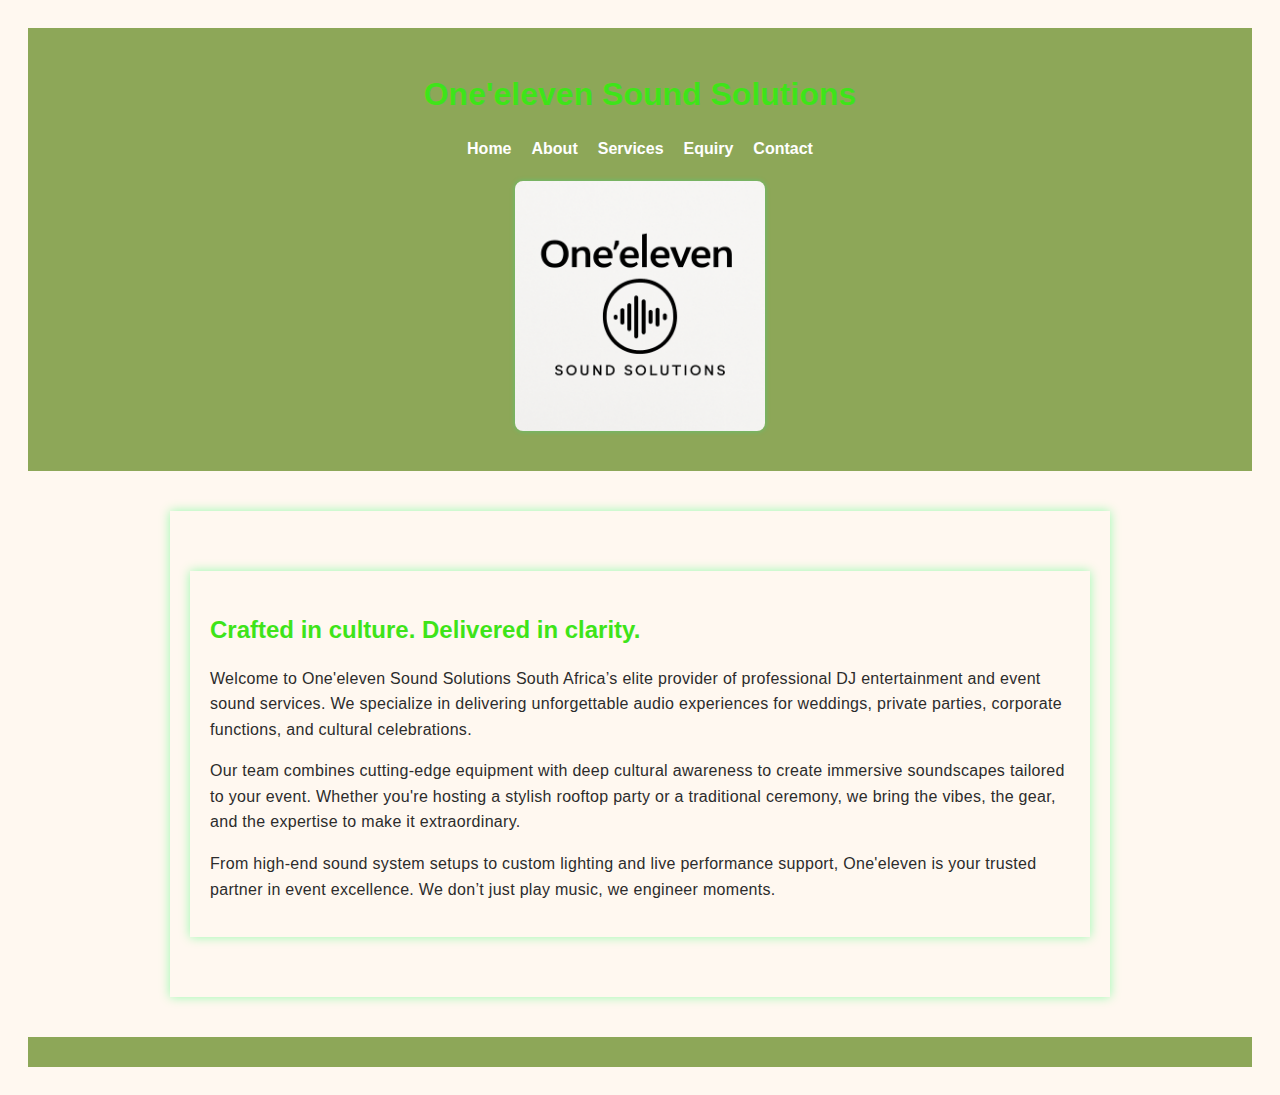
<file: Index.html>
<!DOCTYPE html>
<html lang="en">
    <head>
        <meta charset="UTF-8">
        <title>One'Eleven Sound Solutions</title>
        <link rel="stylesheet" href="myStyle.css">
    </head>
    <body>
        <header>
            <h1>One'eleven Sound Solutions</h1>
            <nav>
                <a href="index.html">Home</a>
                <a href="About.html">About</a>
                <a href="Services.html">Services</a>
                <a href="Enquiry.html">Equiry</a>
                <a href="Contact.html">Contact</a>
            </nav>
            <img src="ONE LOGO.jpeg" alt="one'eleven sound solutions" width="250" height="auto">
        </header>
        <main>
           <main>
                <h2>Crafted in culture. Delivered in clarity.</h2>
                <p>Welcome to One'eleven Sound Solutions South Africa’s elite provider of professional DJ entertainment and event sound services. We specialize in delivering unforgettable audio experiences for weddings, private parties, corporate functions, and cultural celebrations.</p>
                <p>Our team combines cutting-edge equipment with deep cultural awareness to create immersive soundscapes tailored to your event. Whether you're hosting a stylish rooftop party or a traditional ceremony, we bring the vibes, the gear, and the expertise to make it extraordinary.</p>
                <p>From high-end sound system setups to custom lighting and live performance support, One'eleven is your trusted partner in event excellence. We don’t just play music, we engineer moments.</p>
</main>
        </main>
        <footer>
        </footer>
            
    </body>
</html>
</file>
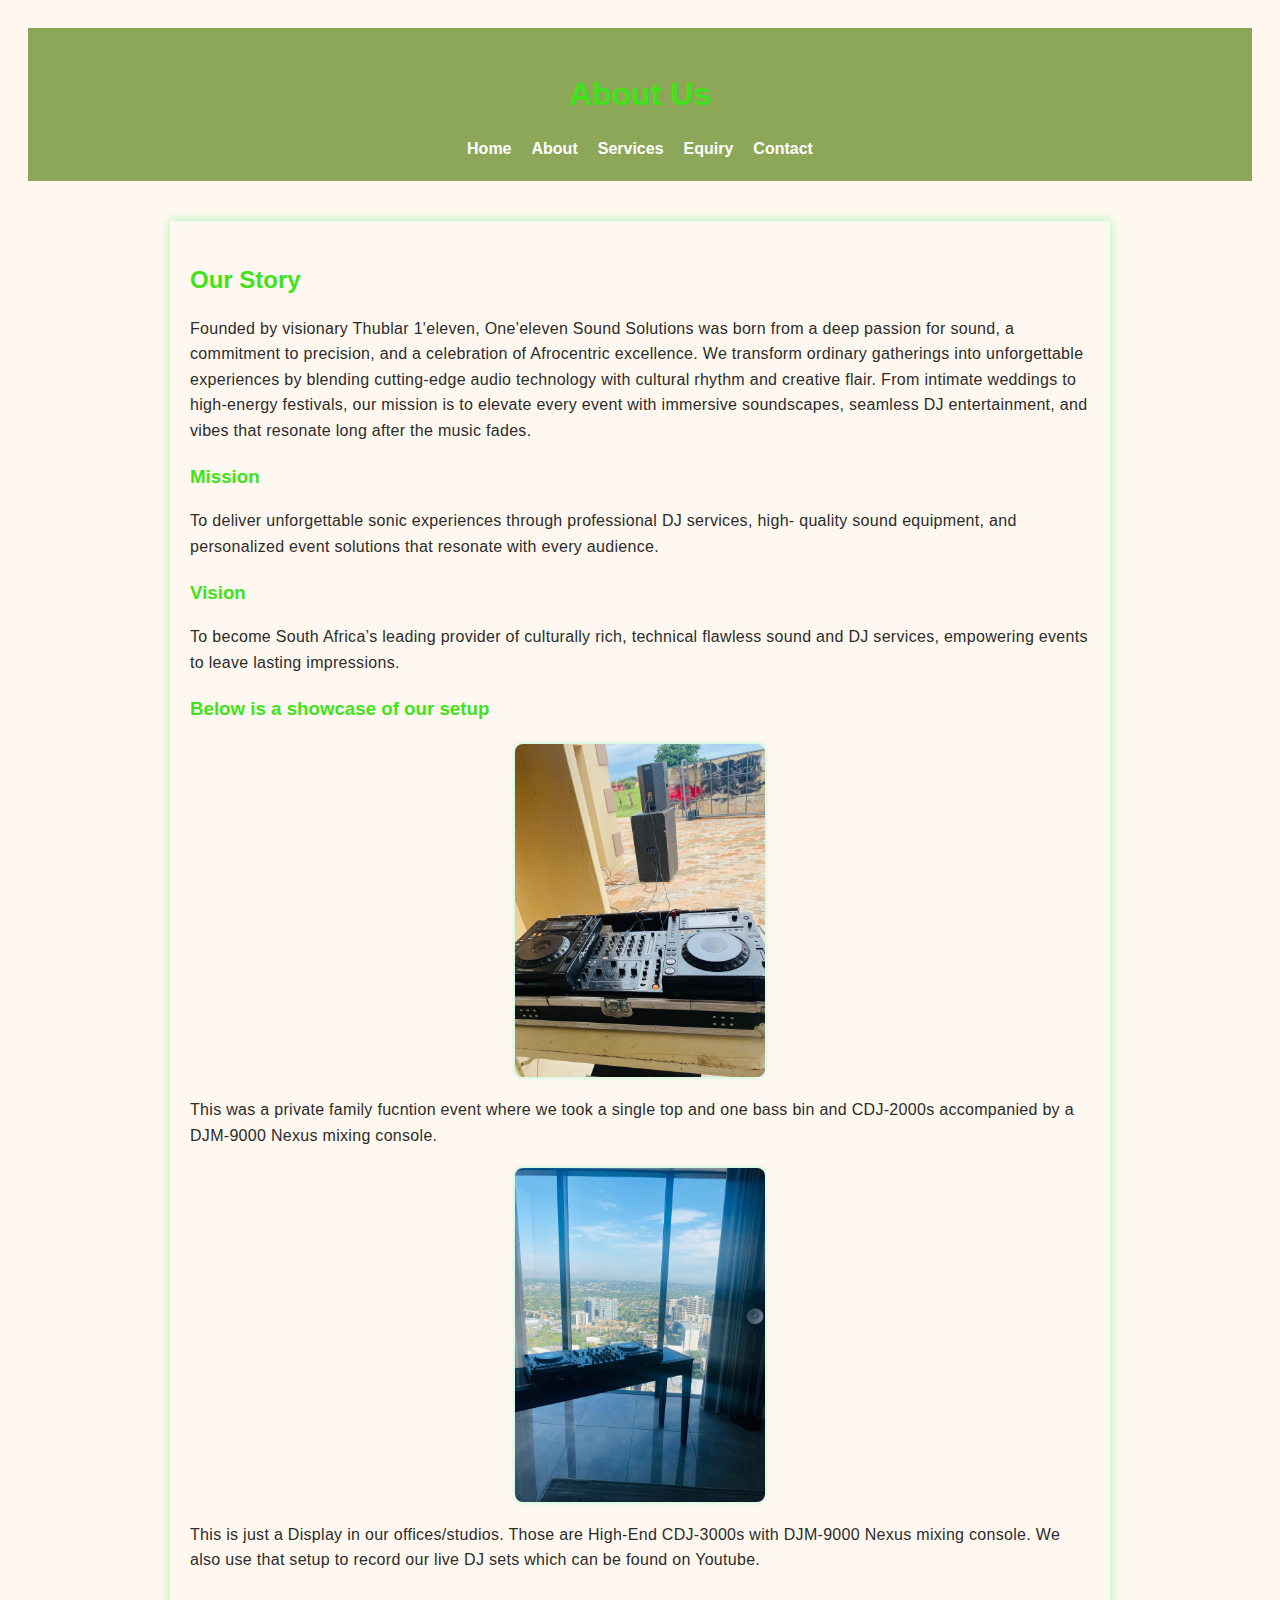
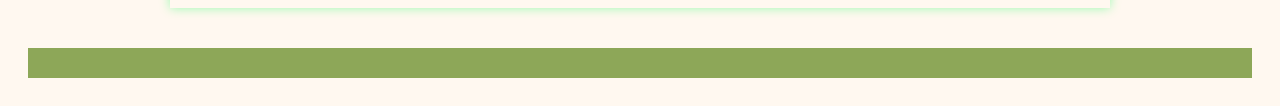
<file: About.html>
<!DOCTYPE html>
<html lang="en">
    <head>
        <meta charset="UTF-8">
        <title>About Us</title>
        <link rel="stylesheet" href="myStyle.css">
    </head>
    <body>
        <header>
            <h1>About Us</h1>
            <nav>
                <a href="index.html">Home</a>
                <a href="About.html">About</a>
                <a href="Services.html">Services</a>
                <a href="Enquiry.html">Equiry</a>
                <a href="Contact.html">Contact</a>
            </nav>
        </header>
        <main>
            <h2>Our Story</h2>
            <p>Founded by visionary Thublar 1'eleven, One'eleven Sound Solutions was born from a deep passion for sound, a commitment to precision, and a celebration of Afrocentric excellence. We transform ordinary gatherings into unforgettable experiences by blending cutting-edge audio technology with cultural rhythm and creative flair. From intimate weddings to high-energy festivals, our mission is to elevate every event with immersive soundscapes, seamless DJ entertainment, and vibes that resonate long after the music fades.</p>
            <h3>Mission</h3>
            <p>To deliver unforgettable sonic experiences through professional DJ services, high- quality sound equipment, and personalized event solutions that resonate with every audience.</p>
            <h3>Vision</h3>
            <p>To become South Africa’s leading provider of culturally rich, technical flawless sound and DJ services, empowering events to leave lasting impressions.</p>

             <h3>Below is a showcase of our setup</h3>
            <img src="Our setup 1.jpeg" alt="one'eleven sound solutions" width="250" height="auto">
            <p>This was a private family fucntion event where we took a single top and one bass bin and CDJ-2000s accompanied by a DJM-9000 Nexus mixing console.</p>

            <img src="Our setup 2.jpeg" alt="one'eleven sound solutions" width="250" height="auto">
            <p>This is just a Display in our offices/studios. Those are High-End CDJ-3000s with DJM-9000 Nexus mixing console. We also use that setup to record our live DJ sets which can be found on Youtube. </p>
        </main>
        <footer>
        </footer>
    </body>
</html>
</file>
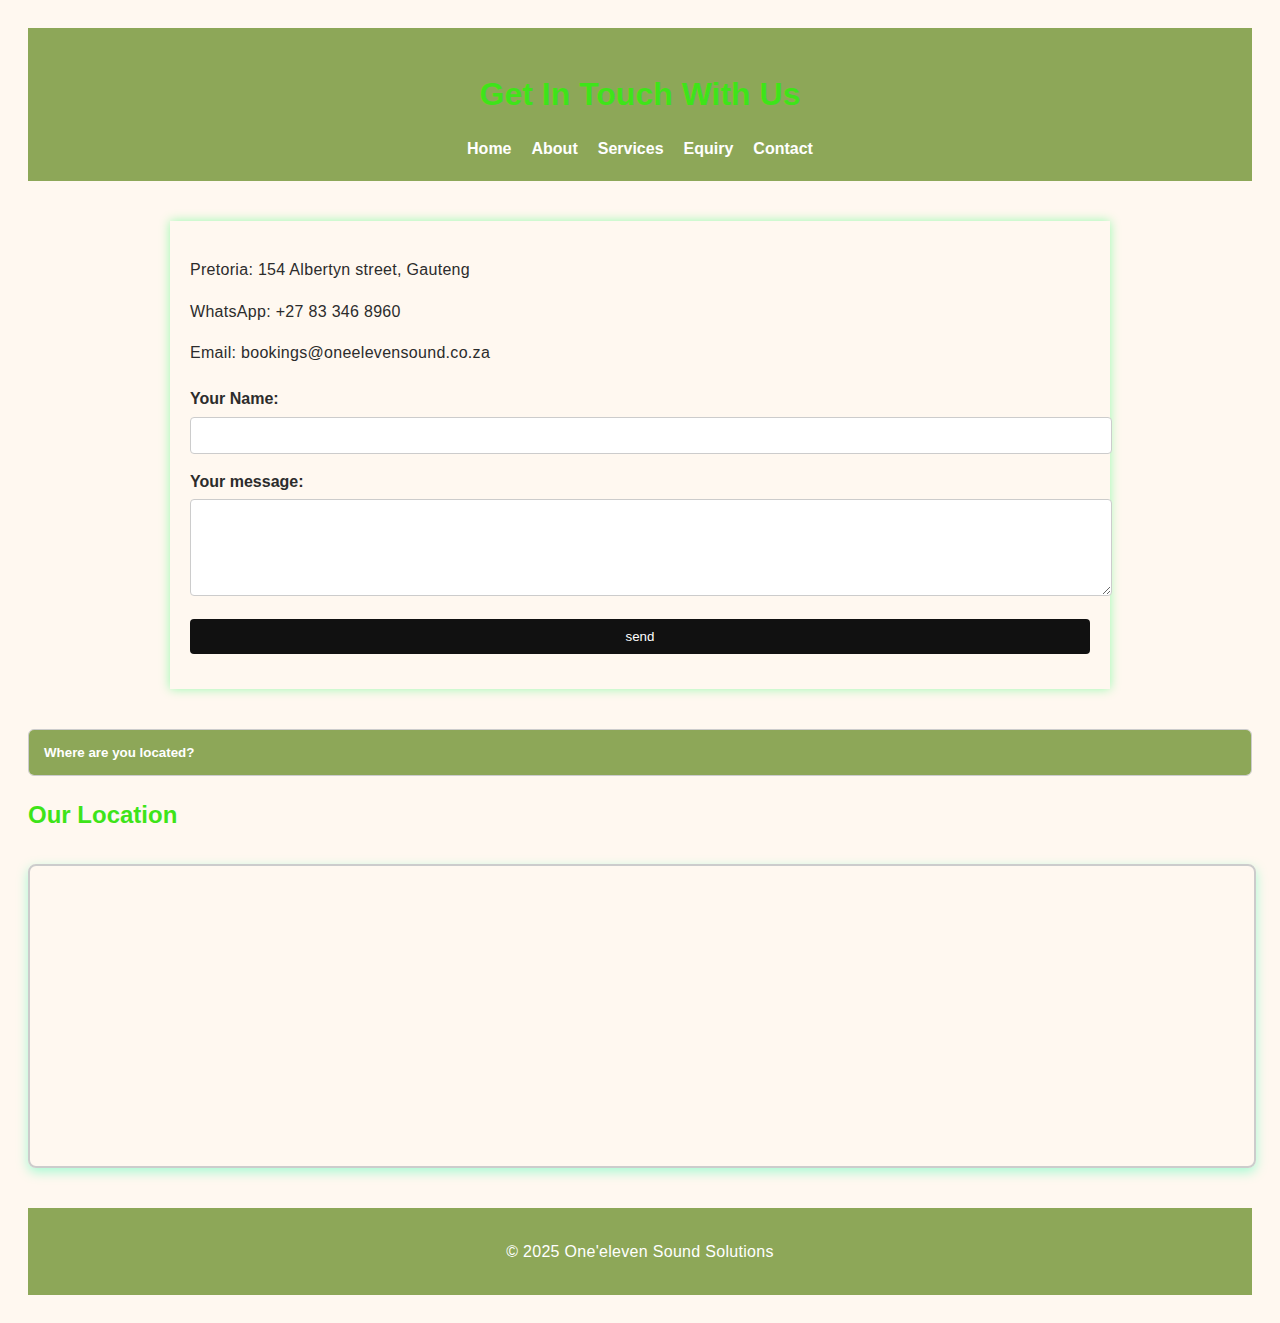
<file: Contact.html>
<!DOCTYPE html>
<html lang="en">
    <head>
        <meta charset="UTF-8">
        <title>Contact US</title>
        <link rel="stylesheet" href="myStyle.css">
        <script src="MyJava.js" defer></script>

    </head>
    <body>
        <header>
            <h1>Get In Touch With Us</h1>
            <nav>
                <a href="index.html">Home</a>
                <a href="About.html">About</a>
                <a href="Services.html">Services</a>
                <a href="Enquiry.html">Equiry</a>
                <a href="Contact.html">Contact</a>
            </nav>
        </header>
        <main>
          <p>Pretoria: 154 Albertyn street, Gauteng</p>
          <p>WhatsApp: +27 83 346 8960</p>
          <p>Email: bookings@oneelevensound.co.za</p>

          <form>
            <label>Your Name:</label>
            <input type="text" id="name" name="name">
            
            <label>Your message:</label>
            <textarea id="message"  name="message" rows="5"></textarea>
            <input type="submit" value="send">
          </form>
        </main> 

            <div class="accordion-item">
            <button class="accordion-header">Where are you located?</button>
            <div class="accordion-body">We’re based in Pretoria, Gauteng at 154 Albertyn Street.</div>
            </div>

        <h2>Our Location</h2>
            <div class="map-container">
             <iframe
            src="https://www.google.com/maps/embed?pb=!1m18!1m12!1m3!1d3582.244264909942!2d28.21976517538363!3d-25.74786797736606!2m3!1f0!2f0!3f0!3m2!1i1024!2i768!4f13.1!3m3!1m2!1s0x1e9561e3c3f3e3f1%3A0x8f3c3f3e3f3e3f3e!2s154%20Albertyn%20St%2C%20Pretoria%2C%20Gauteng!5e0!3m2!1sen!2sza!4v1695760000000!5m2!1sen!2sza"
            width="100%"
            height="300"
            style="border:0;"
            allowfullscreen=""
            loading="lazy"
            referrerpolicy="no-referrer-when-downgrade">
  </iframe>
</div>
        <footer>
            <p>&copy; 2025 One'eleven Sound Solutions</p>
            
        </footer>
    </body>
</html>
</file>
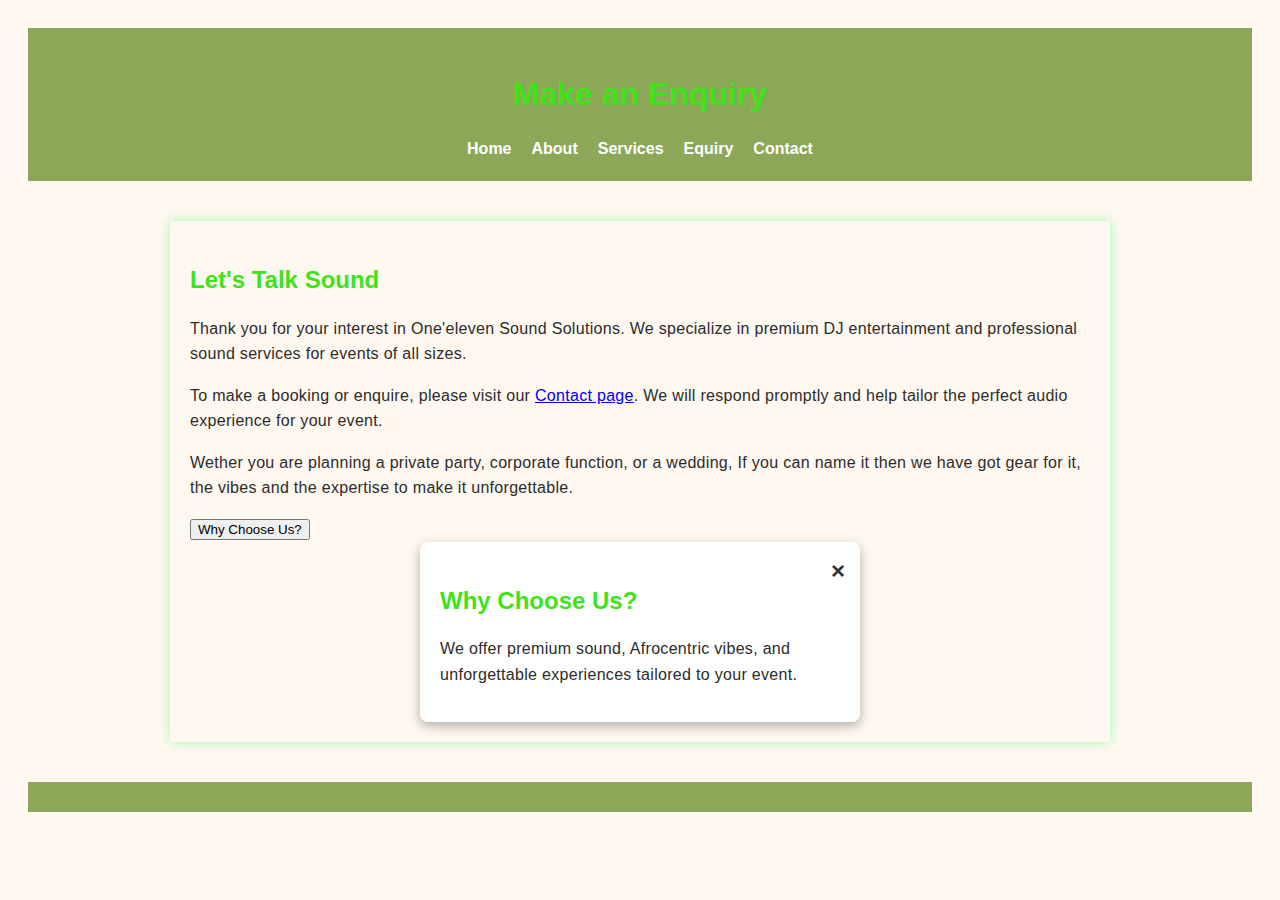
<file: Enquiry.html>
<!DOCTYPE html>
<html lang="en">
    <head>
        <meta charset="UTF-8">
        <title>Enquiry</title>
        <link rel="stylesheet" href="myStyle.css">
    </head>
    <body>
        <header>
            <h1>Make an Enquiry</h1>
            <nav>
                <a href="index.html">Home</a>
                <a href="About.html">About</a>
                <a href="Services.html">Services</a>
                <a href="Enquiry.html">Equiry</a>
                <a href="Contact.html">Contact</a>
            </nav>
           
        </header>
        <main>
          <h2>Let's Talk Sound</h2>
          <p>Thank you for your interest in One'eleven Sound Solutions. We specialize in premium DJ entertainment and professional sound services for events of all sizes.</p>
          <p>To make a booking or enquire, please visit our <a href="contact.html">Contact page</a>. We will respond promptly and help tailor the perfect audio experience for your event.</p>
          <p>Wether you are planning a private party, corporate function, or a wedding, If you can name it then we have got gear for it, the vibes and the expertise to make it unforgettable.</p>
        
       
        <button id="openModal">Why Choose Us?</button>

        <div id="modal" class="modal">
        <div class="modal-content">
        <span id="closeModal" class="close">&times;</span>
        <h2>Why Choose Us?</h2>
        <p>We offer premium sound, Afrocentric vibes, and unforgettable experiences tailored to your event.</p>

  </div>
</div>
    </div>
    </div>
        <script src="MyJava.js" defer></script>
        
        
        </main> 
    
        <footer>
        </footer>
            
    </body>
</html>
</file>
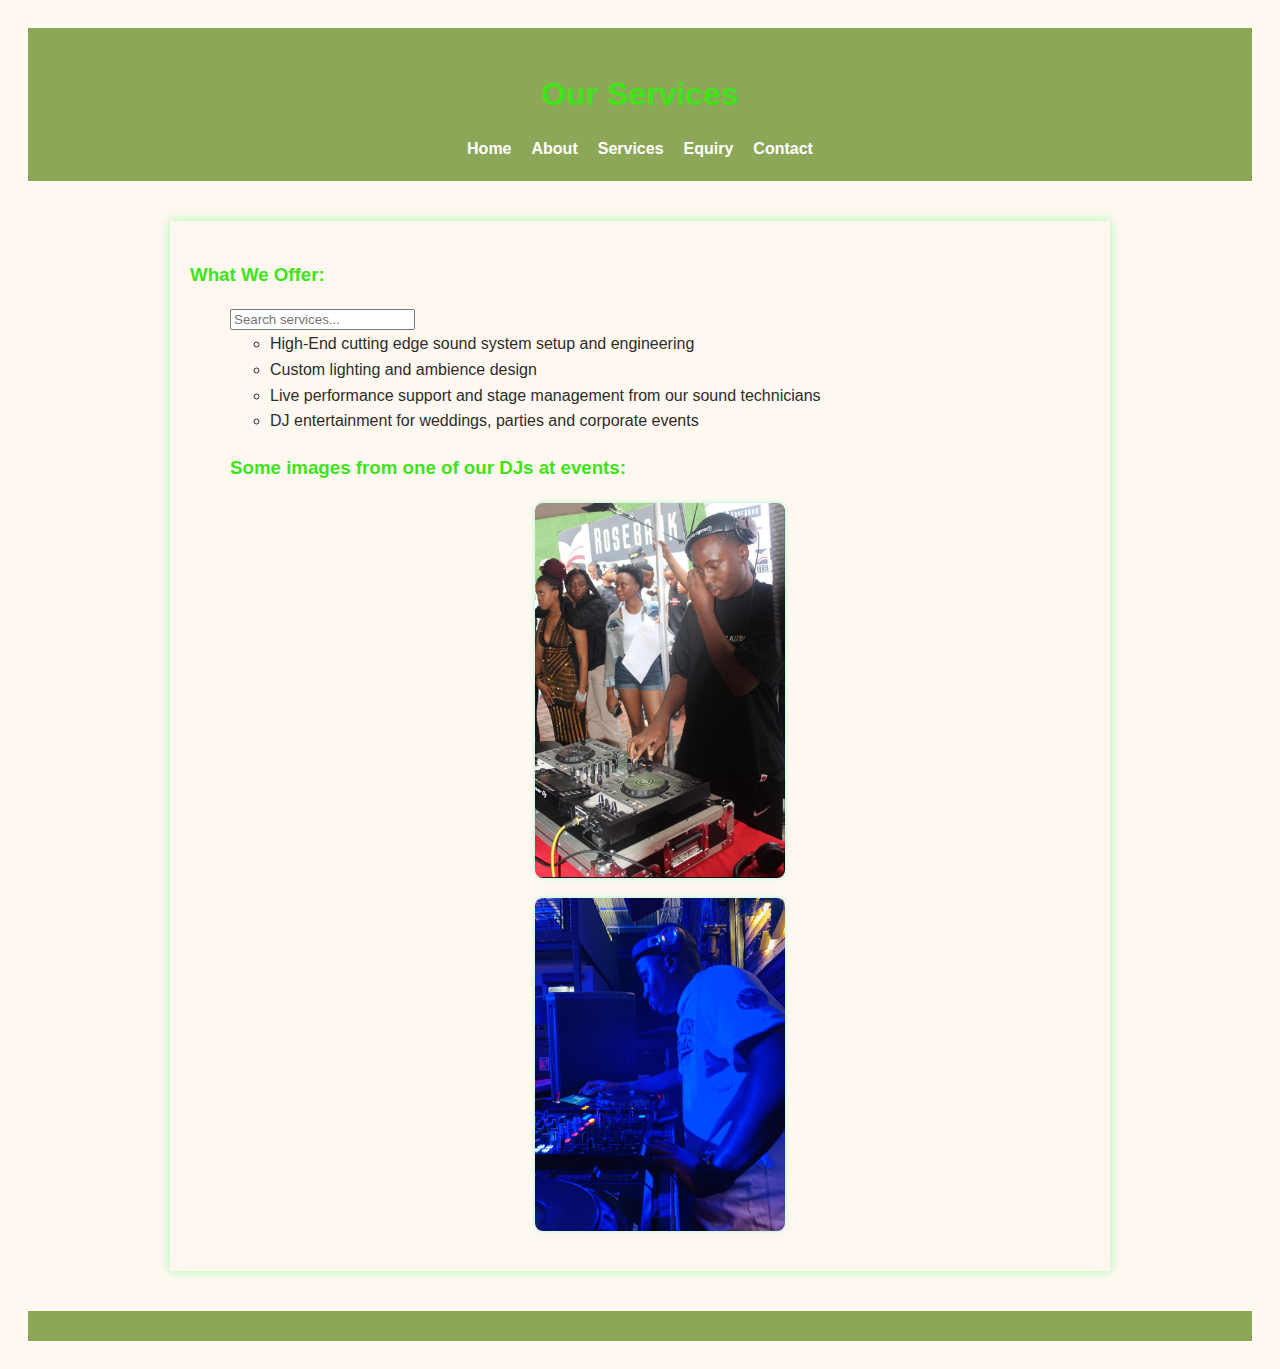
<file: Services.html>
<!DOCTYPE html>
<html lang="en">
    <head>
        <meta charset="UTF-8">
        <title>Our Services</title>
        <link rel="stylesheet" href="myStyle.css">
    </head>
    <body>
        <header>
            <h1>Our Services</h1>
            <nav>
                <a href="index.html">Home</a>
                <a href="About.html">About</a>
                <a href="Services.html">Services</a>
                <a href="Enquiry.html">Equiry</a>
                <a href="Contact.html">Contact</a>
            </nav>
        </header>
        <main>
            <h3>What We Offer:</h3> 
          <ul>
            <input type="text" id="searchInput" placeholder="Search services...">
                <ul id="serviceList">
            <li>High-End cutting edge sound system setup and engineering</li>
            <li>Custom lighting and ambience design</li>
            <li>Live performance support and stage management from our sound technicians</li>
            <li>DJ entertainment for weddings, parties and corporate events</li>
            
            </div>
                
                
         <script src="MyJava.js" defer></script>


          </ul>
           <h3>Some images from one of our DJs at events:</h3> 
           <img src="On the decks 1.jpeg" alt="one'eleven sound solutions" width="250" height="auto">

           <img src="On the deck 3.jpeg" alt="one'eleven sound solutions" width="250" height="auto">
        
          
        </main>
        <footer>
        </footer>
           
    </body>
</html>
</file>
<file: myStyle.css>
{
  margin: 0;
  padding: 0;
  box-sizing: border-box;
}

body {
  font-family: 'Segoe UI', sans-serif;
  background-color: #fff8f0; 
  color: #2c2c2c;
  line-height: 1.6;
  padding: 20px;
}

h1, h2, h3 {
  color: #3ee419;
  margin-bottom: 15px;
  font-weight: 600;
}

p {
  font-size: 1rem;
  margin-bottom: 15px;
  letter-spacing: 0.3px;
}

header {
  background-color: #8da758;
  color: #fff;
  padding: 20px;
  text-align: center;
}

nav {
  margin-top: 10px;
  display: flex;
  justify-content: center;
  gap: 20px;
  flex-wrap: wrap;
}

nav a {
  color: #fff;
  text-decoration: none;
  font-weight: bold;
}

nav a:hover {
  color: #12f377;
}

main {
  max-width: 900px;
  margin: 40px auto;
  padding: 20px;
  background-color: #fff8f0;
  box-shadow: 0 0 10px rgba(1, 254, 77, 0.4);
}

img {
  max-width: 100%;
  height: auto;
  display: block;
  margin: 20px auto;
  border-radius: 8px;
  box-shadow: 0 0 5px rgba(1, 254, 157, 0.349);
}

footer {
  background-color:#8da758;
  color: #fff;
  text-align: center;
  padding: 15px;
  margin-top: 40px;
}

form {
  margin-top: 20px;
}

form label {
  display: block;
  margin-bottom: 5px;
  font-weight: bold;
}

form input, form textarea {
  width: 100%;
  padding: 10px;
  margin-bottom: 15px;
  border: 1px solid #ccc;
  border-radius: 4px;
}

form input[type="submit"] {
  background-color: #111;
  color: #fff;
  border: none;
  cursor: pointer;
}

form input[type="submit"]:hover {
  background-color: #12f377;
}

(max-width: 768px) {
  body {
    padding: 10px;
  }

  nav {
    flex-direction: column;
    align-items: center;
  }

  main {
    margin: 20px auto;
    padding: 15px;
  }

  img {
    width: 100%;
  }

  h1, h2, h3 {
    font-size: 1.2rem;
  }

  p {
    font-size: 0.95rem;
  }
}
main:hover {
  cursor: default;
}
img:hover {
  cursor: zoom-in;
}

.map-container {
  margin: 30px 0;
  border-radius: 8px;
  overflow: hidden;
  box-shadow: 0 0 10px rgba(0,0,0,0.1);
}

.map-container {
  width: 100%;
  margin: 30px auto; 
  border: 2px solid #ccc; 
  border-radius: 8px;
  overflow: hidden;
  box-shadow: 0 4px 12px rgba(1, 254, 157, 0.349);
}

.map-container iframe {
  width: 100%;
  height: 300px;
  border: none;
  display: block;
}

header img {
  animation: floatLogo 4s ease-in-out infinite;
  display: block;
  margin: 20px auto;
}

@keyframes floatLogo {
  0%   { transform: translateY(0); }
  50%  { transform: translateY(-8px); }
  100% { transform: translateY(0); }
}

with java


.modal {
  display: none; 
  position: fixed;
  z-index: 1000;
  left: 0;
  top: 0;
  width: 100%;
  height: 100%;
  overflow: auto;
  background-color: rgba(0,0,0,0.6);
  justify-content: center;
  align-items: center;
}


.modal-content {
  background-color: #fff;
  margin: auto;
  padding: 20px;
  border-radius: 8px;
  width: 80%;
  max-width: 400px;
  box-shadow: 0 4px 12px rgba(0,0,0,0.3);
  position: relative;
  animation: fadeIn 0.5s ease-in-out;
}


.close {
  position: absolute;
  top: 10px;
  right: 15px;
  font-size: 24px;
  font-weight: bold;
  color: #333;
  cursor: pointer;
}


@keyframes fadeIn {
  from { opacity: 0; transform: scale(0.9); }
  to { opacity: 1; transform: scale(1); }
}

.accordion-item {
  margin-bottom: 10px;
  border: 1px solid #ccc;
  border-radius: 6px;
  overflow: hidden;
}

.accordion-header {
  background-color: #8da758;
  color: white;
  padding: 15px;
  cursor: pointer;
  font-weight: bold;
  width: 100%;
  text-align: left;
  border: none;
}

.accordion-body {
  display: none;
  padding: 15px;
  background-color: #fff8f0;
}
</file>
